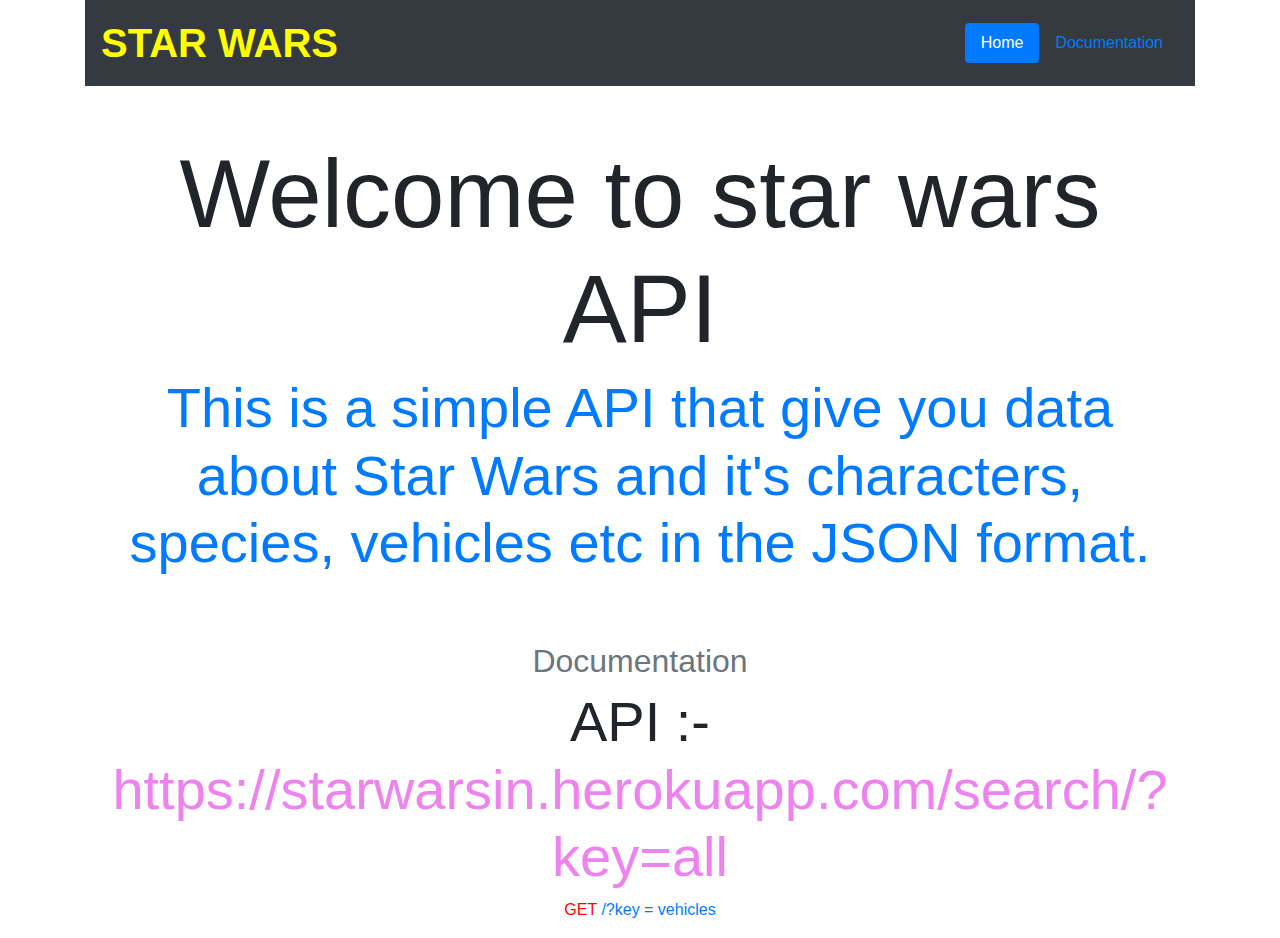
<file: templates/index.html>
<!DOCTYPE html>
<html lang="en">
<head>
    <meta charset="UTF-8">
    <meta name="viewport" content="width=device-width, initial-scale=1.0">
    <link rel="stylesheet" href="../static/bootstrap.css">
    <title>Star Wars API</title>
</head>
<body>
    <div class="container">
        <nav class="navbar sticky-top navbar-dark bg-dark">
        <span class="navbar-brand mb-0 h1" style="font-size: 40px; text-transform: uppercase; color: yellow; font-weight: bold;">Star Wars</span>
            <ul class ="nav nav-pills justify-content-center">
            <li class="nav-item">
                <a class="nav-link active" href="#Home">Home</a>
            </li>
            <li class="nav-item">
                <a class="nav-link" href="#Documentation">Documentation</a>
            </li>
        </ul>
    </nav>
    </div>
    <main>
        <section id="Home" class="Home">
            <div class="container text-center" style="padding: 50px;">
                <h1 class="display-1">Welcome to star wars API</h1>
                <p class="lead text-primary display-4">This is a simple API that give you data about Star Wars and it's characters, species, vehicles etc in the JSON format.</p>
            </div>
        </section>
        <section id="Documentation" class="Documentation">
            <div class="section-heading text-center">
                <h2 class="text-muted">Documentation</h2>
            </div>
            <div class="container text-center">
                <h1 class="display-4">API :- <a href="https://starwarsin.herokuapp.com/" style="color: violet;">https://starwarsin.herokuapp.com/search/?key=all</a></h1>
                <p class="text-primary"><span style="color: red;">GET</span> /?key = vehicles</p>
            </div>
        </section>
    </main>
</body>
</html>
</file>
